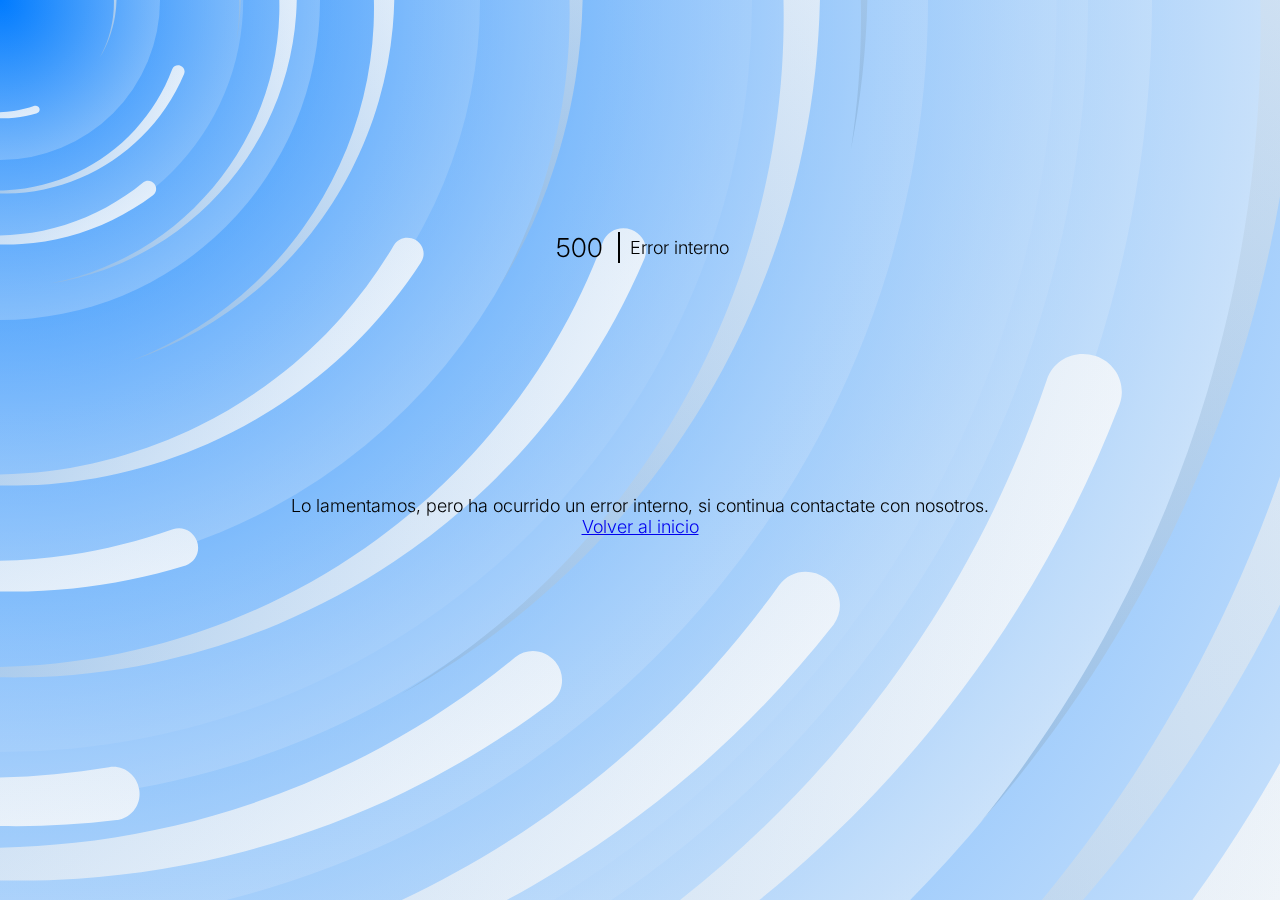
<file: 500/index.html>
<!DOCTYPE html>
<html lang="es">
<head>
    <meta charset="utf-8">
    <meta name="viewport" content="width=device-width, initial-scale=1">
    <meta name="theme-color" content="#ffffff">
    <link rel="shortcut icon" href="../favicons/favicon.ico">
    <link rel="icon" type="image/png" sizes="32x32" href="../favicons/favicon-32x32.png">
    <link rel="icon" type="image/png" sizes="16x16" href="../favicons/favicon-16x16.png">

    <title>Error interno</title>

    <!-- Fonts -->
    <link rel="preconnect" href="https://fonts.googleapis.com">
    <link
            rel="preload"
            href="https://fonts.googleapis.com/css2?family=Inter:wght@300&display=swap"
            as="style"
            onload="this.onload=null;this.rel='stylesheet'"
    />

    <!-- Styles -->
    <link rel="stylesheet" href="../style.css">
</head>
<body>
<div class="background"></div>
<div class="flex-center position-ref" style="height: 55vh; margin-top: auto">
    <div class="code">
        500    </div>

    <div class="message" style="padding: 10px;">
        Error interno    </div>
</div>
<div class="flex-center position-ref" style="height: 45vh;">

    <div class="message" style="margin-bottom: auto">
        Lo lamentamos, pero ha ocurrido un error interno, si continua contactate con nosotros.
        <div style="width: 100%"></div>
        <a href="#" onclick="window.location.href = location.origin + '/home'">Volver al inicio</a>
    </div>
</div>
</body>
</html>
</file>
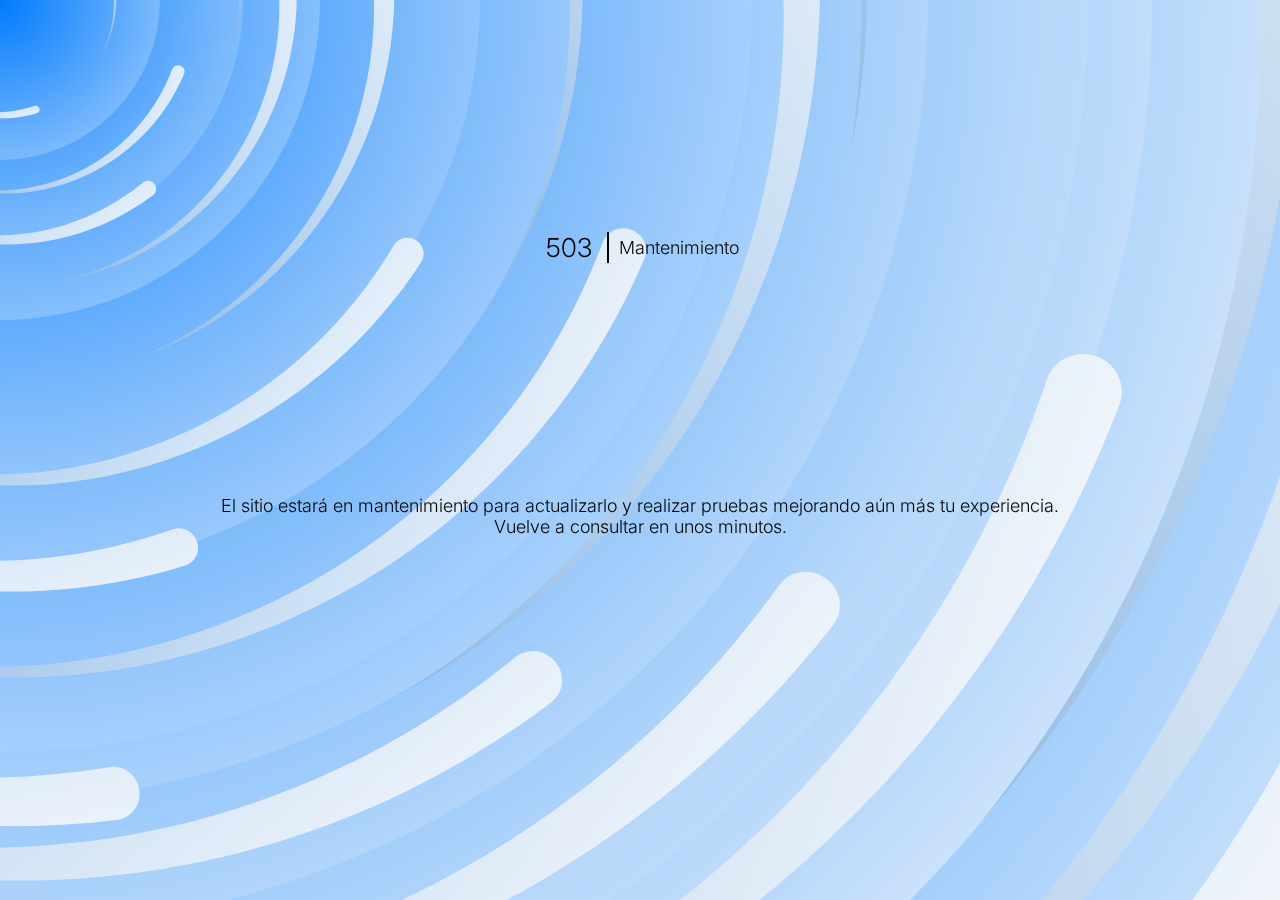
<file: manteinance/index.html>
<!DOCTYPE html>
<html lang="es">
<head>
    <meta charset="utf-8">
    <meta name="viewport" content="width=device-width, initial-scale=1">
    <meta name="theme-color" content="#ffffff">
    <link rel="shortcut icon" href="../favicons/favicon.ico">
    <link rel="icon" type="image/png" sizes="32x32" href="../favicons/favicon-32x32.png">
    <link rel="icon" type="image/png" sizes="16x16" href="../favicons/favicon-16x16.png">

    <title>Mantenimiento</title>

    <!-- Fonts -->
    <link rel="preconnect" href="https://fonts.googleapis.com">
    <link
            rel="preload"
            href="https://fonts.googleapis.com/css2?family=Inter:wght@300&display=swap"
            as="style"
            onload="this.onload=null;this.rel='stylesheet'"
    />

    <!-- Styles -->
    <link rel="stylesheet" href="../style.css">
</head>
<body>
<div class="background"></div>
<div class="flex-center position-ref" style="height: 55vh; margin-top: auto">
    <div class="code">
        503    </div>

    <div class="message" style="padding: 10px;">
        Mantenimiento    </div>
</div>
<div class="flex-center position-ref" style="height: 45vh;">

    <div class="message" style="margin-bottom: auto">
        El sitio estará en mantenimiento para actualizarlo y realizar pruebas mejorando aún más tu experiencia.
        <div style="width: 100%"></div>
        Vuelve a consultar en unos minutos.
    </div>
</div>
</body>
</html>
</file>
<file: style.css>
html, body, a {
    font-family: 'Inter', sans-serif;
    font-weight: 300;
    height: 100vh;
    margin: 0;
}

.flex-center {
    align-items: center;
    display: flex;
    justify-content: center;
}

.position-ref {
    position: relative;
}

.code {
    border-right: 2px solid;
    font-size: 26px;
    padding: 0 15px 0 15px;
    text-align: center;
}

.message {
    font-size: 18px;
    text-align: center;
}

.background {
    background-repeat: no-repeat;
    background-size: cover;
    position: fixed;
    height: 100vh;
    width: 100vw;
    background-image: url("data:image/svg+xml,%3Csvg xmlns='http://www.w3.org/2000/svg' viewBox='0 0 2000 1500'%3E%3Cdefs%3E%3CradialGradient id='a' gradientUnits='objectBoundingBox'%3E%3Cstop offset='0' stop-color='%23007BFF'/%3E%3Cstop offset='1' stop-color='%23F8F9FA'/%3E%3C/radialGradient%3E%3ClinearGradient id='b' gradientUnits='userSpaceOnUse' x1='0' y1='750' x2='1550' y2='750'%3E%3Cstop offset='0' stop-color='%2395bce3'/%3E%3Cstop offset='1' stop-color='%23F8F9FA'/%3E%3C/linearGradient%3E%3Cpath id='s' fill='url(%23b)' d='M1549.2 51.6c-5.4 99.1-20.2 197.6-44.2 293.6c-24.1 96-57.4 189.4-99.3 278.6c-41.9 89.2-92.4 174.1-150.3 253.3c-58 79.2-123.4 152.6-195.1 219c-71.7 66.4-149.6 125.8-232.2 177.2c-82.7 51.4-170.1 94.7-260.7 129.1c-90.6 34.4-184.4 60-279.5 76.3C192.6 1495 96.1 1502 0 1500c96.1-2.1 191.8-13.3 285.4-33.6c93.6-20.2 185-49.5 272.5-87.2c87.6-37.7 171.3-83.8 249.6-137.3c78.4-53.5 151.5-114.5 217.9-181.7c66.5-67.2 126.4-140.7 178.6-218.9c52.3-78.3 96.9-161.4 133-247.9c36.1-86.5 63.8-176.2 82.6-267.6c18.8-91.4 28.6-184.4 29.6-277.4c0.3-27.6 23.2-48.7 50.8-48.4s49.5 21.8 49.2 49.5c0 0.7 0 1.3-0.1 2L1549.2 51.6z'/%3E%3Cg id='g'%3E%3Cuse href='%23s' transform='scale(0.12) rotate(60)'/%3E%3Cuse href='%23s' transform='scale(0.2) rotate(10)'/%3E%3Cuse href='%23s' transform='scale(0.25) rotate(40)'/%3E%3Cuse href='%23s' transform='scale(0.3) rotate(-20)'/%3E%3Cuse href='%23s' transform='scale(0.4) rotate(-30)'/%3E%3Cuse href='%23s' transform='scale(0.5) rotate(20)'/%3E%3Cuse href='%23s' transform='scale(0.6) rotate(60)'/%3E%3Cuse href='%23s' transform='scale(0.7) rotate(10)'/%3E%3Cuse href='%23s' transform='scale(0.835) rotate(-40)'/%3E%3Cuse href='%23s' transform='scale(0.9) rotate(40)'/%3E%3Cuse href='%23s' transform='scale(1.05) rotate(25)'/%3E%3Cuse href='%23s' transform='scale(1.2) rotate(8)'/%3E%3Cuse href='%23s' transform='scale(1.333) rotate(-60)'/%3E%3Cuse href='%23s' transform='scale(1.45) rotate(-30)'/%3E%3Cuse href='%23s' transform='scale(1.6) rotate(10)'/%3E%3C/g%3E%3C/defs%3E%3Cg transform='rotate(0 0 0)'%3E%3Cg transform='rotate(0 0 0)'%3E%3Ccircle fill='url(%23a)' r='3000'/%3E%3Cg opacity='0.5'%3E%3Ccircle fill='url(%23a)' r='2000'/%3E%3Ccircle fill='url(%23a)' r='1800'/%3E%3Ccircle fill='url(%23a)' r='1700'/%3E%3Ccircle fill='url(%23a)' r='1651'/%3E%3Ccircle fill='url(%23a)' r='1450'/%3E%3Ccircle fill='url(%23a)' r='1250'/%3E%3Ccircle fill='url(%23a)' r='1175'/%3E%3Ccircle fill='url(%23a)' r='900'/%3E%3Ccircle fill='url(%23a)' r='750'/%3E%3Ccircle fill='url(%23a)' r='500'/%3E%3Ccircle fill='url(%23a)' r='380'/%3E%3Ccircle fill='url(%23a)' r='250'/%3E%3C/g%3E%3Cg transform='rotate(0 0 0)'%3E%3Cuse href='%23g' transform='rotate(10)'/%3E%3Cuse href='%23g' transform='rotate(120)'/%3E%3Cuse href='%23g' transform='rotate(240)'/%3E%3C/g%3E%3Ccircle fill-opacity='0.1' fill='url(%23a)' r='3000'/%3E%3C/g%3E%3C/g%3E%3C/svg%3E");
    background-color: #F8F9FA;
}
</file>
